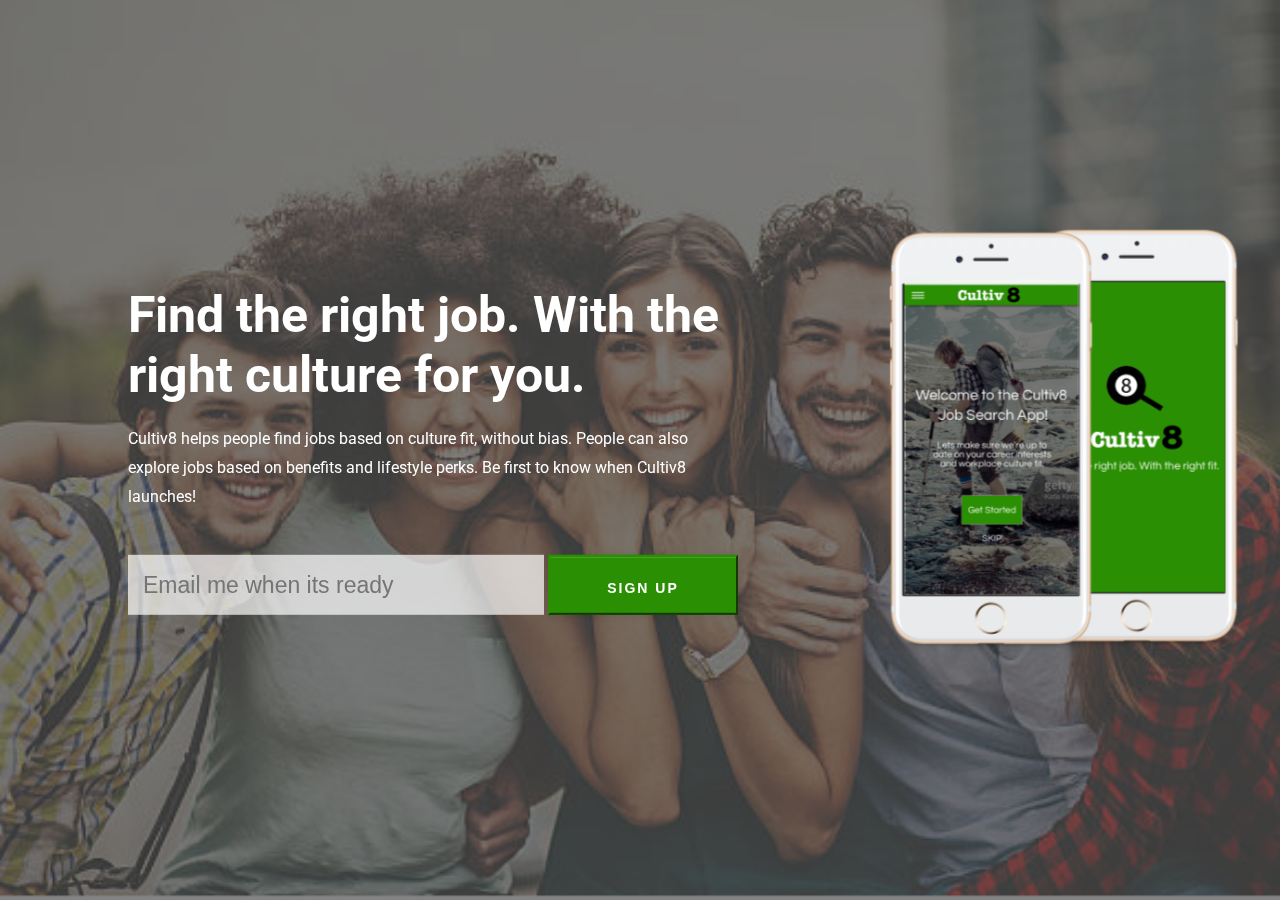
<file: index.html>
<!doctype html>
<html lang="en" class="no-js">
<head>
	<meta charset="UTF-8">
	<meta name="viewport" content="width=device-width, initial-scale=1">

	<link href='https://fonts.googleapis.com/css?family=Roboto:400,100,700' rel='stylesheet' type='text/css'>
	<link rel="stylesheet" href="css/reset.css"> <!-- CSS reset -->
	<link rel="stylesheet" href="css/style.css"> <!-- Resource style -->

	<script src="js/modernizr.js"></script> <!-- Modernizr -->

	<title>Cultiv8 | Find the best job for you</title>
</head>
<body>

	<main class="cd-main-content">
		<div class="cd-product-intro">
			<h1 class="cover-text">Find the right job. With the right culture for you.</h1>
			<p class="cover-text">Cultiv8 helps people find jobs based on culture fit, without bias. People can also
				explore jobs based on benefits and lifestyle perks. Be first to know when Cultiv8 launches!<br></p>
			<div class="cd-triggers">

				<!-- Begin MailChimp Signup Form -->
<link href="//cdn-images.mailchimp.com/embedcode/classic-10_7.css" rel="stylesheet" type="text/css">

<div >
<form action="https://facebook.us15.list-manage.com/subscribe/post?u=e168ea73f1bf8e6eddbf8a430&amp;id=d43be09b85" method="post"  name="mc-embedded-subscribe-form" class="validate" target="_blank" novalidate>
    <div id="mc_embed_signup_scroll">

<div class="indicates-required"></div>
<div class="mc-field-group">
	<label for="mce-EMAIL"></label>
	<input type="email" id="KeywordSearch" name="EMAIL" class="required email" placeholder="Email me when its ready" >
	<!-- real people should not fill this in and expect good things - do not remove this or risk form bot signups-->
 	<div style="position: absolute; left: -5000px;" aria-hidden="true"><input type="text" name="b_e168ea73f1bf8e6eddbf8a430_d43be09b85" tabindex="-1" value=""></div>
 	<input type="submit" value="Sign Up" name="subscribe" class="btn">
 	</div>
</div>
	<div id="mce-responses" class="clear">
		<div class="response" id="mce-error-response" style="display:none"></div>
		<div class="response" id="mce-success-response" style="display:none"></div>
	</div>
</form>
</div>
<script type='text/javascript' src='//s3.amazonaws.com/downloads.mailchimp.com/js/mc-validate.js'></script><script type='text/javascript'>(function($) {window.fnames = new Array(); window.ftypes = new Array();fnames[0]='EMAIL';ftypes[0]='email';fnames[1]='FNAME';ftypes[1]='text';fnames[2]='LNAME';ftypes[2]='text';}(jQuery));var $mcj = jQuery.noConflict(true);</script>
<!--End mc_embed_signup-->
			</div>
		</div> <!-- cd-product-intro -->
<!-->
		<div id="cd-product-tour">
			<ul>
				<li class="cd-single-item cd-active">
					<div class="cd-caption">
						<h2></h2>
						<p>Lorem ipsum dolor sit amet, consectetur adipisicing elit. Voluptatibus praesentium, quis ab iusto possimus quaerat perspiciatis voluptas obcaecati ipsam autem.
						</p>
					</div>
					<div class="cd-image-container">
						<div>
							<div class="cd-image-wrapper">
								<img src="img/cultiv8-overlapping.png" data-video="video/video-1" alt="Screen Preview 1">
							</div>
						</div>
					</div>
				</li>
				<li class="cd-single-item cd-not-visible cd-move-right">
					<div class="cd-caption">
						<h2>This one is even better</h2>
						<p>Lorem ipsum dolor sit amet, consectetur adipisicing elit. Voluptatibus praesentium, quis ab iusto possimus quaerat perspiciatis voluptas obcaecati ipsam autem.
						</p>
					</div>
					<div class="cd-image-container">
						<div>
							<div class="cd-phone-frame"></div>
							<div class="cd-image-wrapper">
								<img src="img/screen-2.png" data-video="video/video-2" alt="Screen Preview 2">
							</div>
						</div>
					</div>
				</li>
				<li class="cd-single-item cd-not-visible cd-move-right">
					<div class="cd-caption">
						<h2>Feature number 3</h2>
						<p>Lorem ipsum dolor sit amet, consectetur adipisicing elit. Voluptatibus praesentium, quis ab iusto possimus quaerat perspiciatis voluptas obcaecati ipsam autem.
						</p>
					</div>
					<div class="cd-image-container">
						<div>
							<div class="cd-phone-frame"></div>
							<div class="cd-image-wrapper">
								<img src="img/screen-3.png" data-video="video/video-3" alt="Screen Preview 3">
							</div>
						</div>
					</div>
				</li>
			</ul>
		</div>  <!-- cd-product-tour -->

		<!--<div class="cd-slider-nav">
			<a class="cd-prev" href="#0">Previous</a>
			<a class="cd-next" href="#0">Next</a>
		</div> <!-- cd-slider-nav -->

		<div class="cd-loader"></div> <!-- top loading bar -->
	</main>
<script src="js/jquery-2.1.1.js"></script>
<script src="js/main.js"></script> <!-- Resource jQuery -->
</body>
</html>
</file>
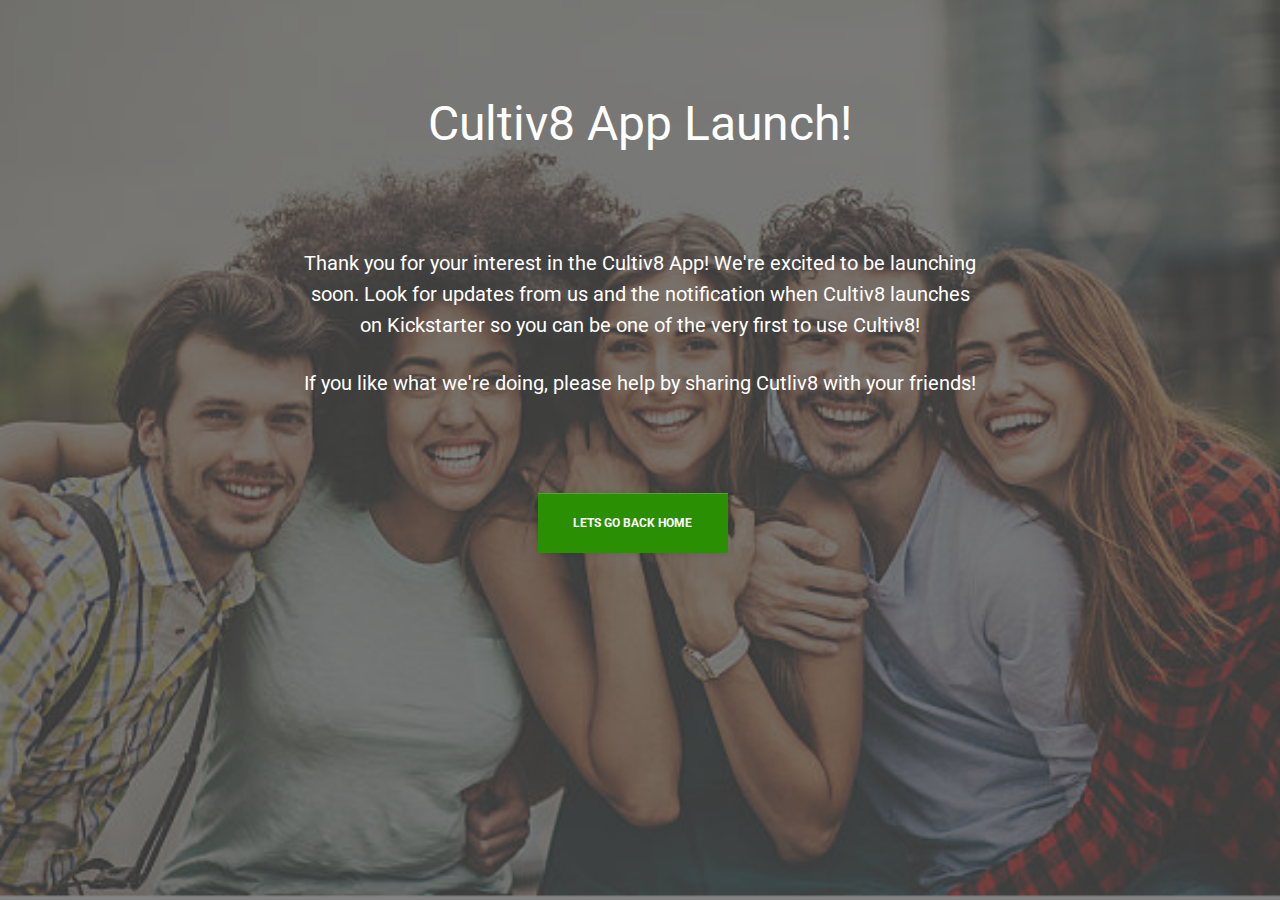
<file: thankyou.html>
<!doctype html>
<html lang="en" class="no-js">
<head>
	<meta charset="UTF-8">
	<meta name="viewport" content="width=device-width, initial-scale=1">

	<link href='http://fonts.googleapis.com/css?family=Roboto:400,100,700' rel='stylesheet' type='text/css'>
	<link rel="stylesheet" href="css/reset.css"> <!-- CSS reset -->
	<link rel="stylesheet" href="css/style.css"> <!-- Resource style -->

	<script src="js/modernizr.js"></script> <!-- Modernizr -->

	<title>Cultiv8 | Find the best job for you</title>
</head>
<section>

	<div class="col-md-8 col-md-offset-2 col-sm-12">
		<h1 class="header center"><b>Cultiv8 App Launch!</b></h1>
	</div>

  <p class="body-text center-small-text" style="padding: 0px 300px 0px 300px; line-height:31px;">Thank you for your interest in the Cultiv8 App! We're excited to be launching soon. Look for updates from us and the notification when Cultiv8 launches on Kickstarter so you can be one of the very first to use Cultiv8!</p>
<br/>
<br/>
<p class="body-text center-small-text">If you like what we're doing, please help by sharing Cutliv8 with your friends!
</p>




	<div class="center-button">
  <p class="center">
    <a class="" id="backtohome" href="http://cultiv8jobs.com/" role="button">Lets go back home</a>
  </p>

</div>
</section>
</body>
</html>
</file>
<file: css/style.css>
/* --------------------------------

Primary style

-------------------------------- */
html * {
  -webkit-font-smoothing: antialiased;
  -moz-osx-font-smoothing: grayscale;
}

*, *::after, *::before {
  -webkit-box-sizing: border-box;
  -moz-box-sizing: border-box;
  box-sizing: border-box;
}

*::after, *::before {
  content: '';
}

body {
  font-size: 100%;
  font-family: "Roboto", sans-serif;
  color: #646464;
  background-color: #fff;
  background: url('../img/people-diverse-dark.png') no-repeat center center fixed;
    -webkit-background-size: cover;
    -moz-background-size: cover;
    -o-background-size: cover;
    background-size: cover;

}

a {
  color: #f58780;
  text-decoration: none;
}
h1,
.h1 {
  font-size: 48px;
}

img {
  max-width: 100%;
}

h1, h2 {
  color: #646464;
}

/* --------------------------------

Modules - reusable parts of our design

-------------------------------- */
.btn {
  display: inline-block;
  text-align: center;
  text-transform: uppercase;
  font-weight: bold;
  font-size: 12px;
  font-size: 0.75rem;
  color: #ffffff;
  background-color: #2B8F04;
  box-shadow: 0 1px 6px rgba(0, 0, 0, 0.1), inset 0 1px 0 rgba(255, 255, 255, 0.2);
  -webkit-transition: background-color 0.2s;
  -moz-transition: background-color 0.2s;
  transition: background-color 0.2s;
}
.no-touch .btn:hover {
  background-color: #90c881;
}
.btn.learn {
  background-color: #545454;
}
.no-touch .btn.learn:hover {
  background-color: #aeaeae;
}
.header {
  color: white;
  font-size: 48px;
  text-align: center;
}
.body-text {
  color: #fff;
}
.center {
    margin: auto;
    padding: 100px;
}
.center-small-text {
    padding: 0px 150px 0px 150px;
    text-align: center;
    font-size: 20px;
}
.center-button {
    padding: 0px 150px 0px 150px;
    text-align: center;
}
@media only screen and (min-width: 1070px) {
  .btn {
    font-size: 14px;
    font-size: 0.875rem;
    letter-spacing: 2px;
  }
}

/* --------------------------------

Main components

-------------------------------- */
html, body {
  /* important for .cd-main-content 100% height to work */
  height: 100%;
}

.cd-header {
  position: fixed;
  top: 0;
  left: 0;
  z-index: 3;
  width: 100%;
  height: 50px;
  background-color: #2b2d40;
  overflow: hidden;
  /* Force Hardware Acceleration in WebKit */
  -webkit-transform: translateZ(0);
  -moz-transform: translateZ(0);
  -ms-transform: translateZ(0);
  -o-transform: translateZ(0);
  transform: translateZ(0);
  -webkit-backface-visibility: hidden;
  backface-visibility: hidden;
  -webkit-transform: translateY(-100%);
  -moz-transform: translateY(-100%);
  -ms-transform: translateY(-100%);
  -o-transform: translateY(-100%);
  transform: translateY(-100%);
  -webkit-transition: -webkit-transform 0.3s;
  -moz-transition: -moz-transform 0.3s;
  transition: transform 0.3s;
}
.cd-header:after {
  content: "";
  display: table;
  clear: both;
}
.cd-header #cd-logo {
  float: left;
  margin: 18px 0 0 5%;
}
.cd-header #cd-logo img {
  display: block;
  width: 60px;
  height: 18px;
}
.cd-header #cd-action {
  display: inline-block;
  float: right;
  margin: 10px 5% 0 0;
}
.cd-header .btn {
  height: 30px;
  line-height: 30px;
  padding: 0 2em;
}
.cd-header.slide-down {
  -webkit-transform: translateY(0);
  -moz-transform: translateY(0);
  -ms-transform: translateY(0);
  -o-transform: translateY(0);
  transform: translateY(0);
}
@media only screen and (min-width: 1070px) {
  .cd-header {
    height: 90px;
    background-color: transparent;
  }
  .cd-header #cd-logo {
    margin-top: 32px;
    font-size: 28px;
    font-size: 1.75rem;
  }
  .cd-header #cd-logo img {
    width: 80px;
    height: 25px;
  }
  .cd-header #cd-action {
    margin: 20px 5% 0 0;
  }
  .cd-header .btn {
    height: 50px;
    line-height: 50px;
  }
}

.cd-main-content {
  overflow: hidden;
  max-width: 1440px;
  margin: 0 auto;
}
@media only screen and (min-width: 1070px) {
  .cd-main-content {
    position: relative;
    height: 100%;
    min-height: 500px;
    padding: 0 10%;
  }
}

.cd-product-intro {
  padding: 50px 5%;
  text-align: center;
}
.cd-product-intro h1 {
  margin-bottom: 10px;
  font-weight: 100;
  font-size: 25px;
  font-size: 1.5625rem;
  font-weight: 700;
  line-height: 1.2;
}
.cd-product-intro p {
  padding: 0 0 20px;
  font-size: 14px;
  font-size: 0.875rem;
  line-height: 1.8;
  max-width: 560px;
  margin: 0 auto;
}
.cd-product-intro .cd-triggers:after {
  content: "";
  display: table;
  clear: both;
}
.cd-product-intro .btn {
  width: 120px;
  height: 40px;
  line-height: 40px;
  margin-right: 8px;
  border-color: #2B8F04;
}
@media only screen and (min-width: 480px) {
  .cd-product-intro {
    padding: 50px 10%;
  }
}
@media only screen and (min-width: 850px) {
  .cd-product-intro {
    padding: 50px 15%;
  }
}
@media only screen and (min-width: 1070px) {
  .cd-product-intro {
    /* Force Hardware Acceleration in WebKit */
    -webkit-transform: translateZ(0);
    -moz-transform: translateZ(0);
    -ms-transform: translateZ(0);
    -o-transform: translateZ(0);
    transform: translateZ(0);
    -webkit-backface-visibility: hidden;
    backface-visibility: hidden;
    position: absolute;
    top: 50%;
    -webkit-transform: translateY(-50%);
    -moz-transform: translateY(-50%);
    -ms-transform: translateY(-50%);
    -o-transform: translateY(-50%);
    transform: translateY(-50%);
    left: 10%;
    width: 50%;
    padding: 0;
    text-align: left;
    -webkit-transition: -webkit-transform 0.3s, opacity 0.3s;
    -moz-transition: -moz-transform 0.3s 0s, opacity 0.3s;
    transition: transform 0.3s, opacity 0.3s;
  }
  .is-product-tour .cd-product-intro {
    opacity: 0;
    -webkit-transform: translateY(-50%) translateX(-50%);
    -moz-transform: translateY(-50%) translateX(-50%);
    -ms-transform: translateY(-50%) translateX(-50%);
    -o-transform: translateY(-50%) translateX(-50%);
    transform: translateY(-50%) translateX(-50%);
  }
  .cd-product-intro h1 {
    font-size: 50px;
    font-size: 3.125rem;
  }
  .cd-product-intro p {
    font-size: 16px;
    font-size: 1rem;
    padding: 10px 0 44px;
    margin: 0;
  }
  .cd-product-intro .btn {
    margin-right: 15px;
    width: 190px;
    height: 60px;
    line-height: 60px;
    border-color: #2B8F04;
  }
}
.cover-text {
  color: #fff;
}
#backtohome{
  margin-right: 15px;
  width: 190px;
  height: 60px;
  line-height: 60px;
  border-color: #2B8F04;
  display: inline-block;
  text-align: center;
  text-transform: uppercase;
  font-weight: bold;
  font-size: 12px;
  font-size: 0.75rem;
  color: #ffffff;
  background-color: #2B8F04;
  box-shadow: 0 1px 6px rgba(0, 0, 0, 0.1), inset 0 1px 0 rgba(255, 255, 255, 0.2);
  -webkit-transition: background-color 0.2s;
  -moz-transition: background-color 0.2s;
  transition: background-color 0.2s;
}
#cd-product-tour {
  position: relative;
}
@media only screen and (min-width: 1070px) {
  #cd-product-tour {
    width: 100%;
    max-width: 850px;
    margin: 0 auto;
    height: 500px;
    top: 50%;
    left: 0;
    -webkit-transform: translateZ(0);
    -moz-transform: translateZ(0);
    -ms-transform: translateZ(0);
    -o-transform: translateZ(0);
    transform: translateZ(0);
    -webkit-transform: translateY(-50%) translateX(75%);
    -moz-transform: translateY(-50%) translateX(75%);
    -ms-transform: translateY(-50%) translateX(75%);
    -o-transform: translateY(-50%) translateX(75%);
    transform: translateY(-50%) translateX(75%);
    -webkit-transition: -webkit-transform 0.3s;
    -moz-transition: -moz-transform 0.3s;
    transition: transform 0.3s;
  }
  .is-product-tour #cd-product-tour {
    -webkit-transform: translateY(-50%) translateX(0);
    -moz-transform: translateY(-50%) translateX(0);
    -ms-transform: translateY(-50%) translateX(0);
    -o-transform: translateY(-50%) translateX(0);
    transform: translateY(-50%) translateX(0);
  }
  #cd-product-tour > ul {
    height: 100%;
    width: 100%;
  }
}

.cd-single-item {
  /* product tour - single list item */
  padding: 50px 5% 120px;
  width: 100%;
  text-align: center;
  border-top: 1px solid #494e6e;
}
.cd-single-item h2 {
  margin-bottom: 15px;
  font-size: 22px;
  font-size: 1.375rem;
}
.cd-single-item p {
  padding: 10px 0 50px;
  font-size: 14px;
  font-size: 0.875rem;
  line-height: 1.6;
}
@media only screen and (min-width: 480px) {
  .cd-single-item {
    padding: 50px 10% 120px;
  }
}
@media only screen and (min-width: 850px) {
  .cd-single-item {
    padding: 50px 15% 120px;
  }
  .cd-single-item:after {
    content: "";
    display: table;
    clear: both;
  }
  .cd-single-item .cd-caption {
    width: 50%;
    float: left;
    margin-top: 180px;
  }
  .cd-single-item:nth-child(2n) .cd-caption {
    float: right;
  }
}
@media only screen and (min-width: 1070px) {
  .cd-single-item {
    position: absolute;
    top: 50%;
    -webkit-transform: translateY(-50%);
    -moz-transform: translateY(-50%);
    -ms-transform: translateY(-50%);
    -o-transform: translateY(-50%);
    transform: translateY(-50%);
    left: 0;
    text-align: left;
    border-top: none;
    padding: 0;
    visibility: visible;
  }
  .cd-single-item.cd-not-visible {
    /*need to create a specific class to change visibility value due to a Firefox bug*/
    /*CSS transition/animation fails when parent element changes visibility attribute*/
    visibility: hidden;
  }
  .cd-single-item h2 {
    font-size: 48px;
    font-size: 3rem;
    font-weight: 300;
  }
  .cd-single-item p {
    font-size: 16px;
    font-size: 1rem;
    line-height: 1.5;
    max-width: 600px;
  }
  .cd-single-item .cd-caption {
    width: 60%;
    float: right;
    margin: 80px 0 0 5%;
    opacity: 0;
    -webkit-transform: translateZ(0);
    -moz-transform: translateZ(0);
    -ms-transform: translateZ(0);
    -o-transform: translateZ(0);
    transform: translateZ(0);
    -webkit-transition: -webkit-transform 0.3s, opacity 0.3s;
    -moz-transition: -moz-transform 0.3s 0s, opacity 0.3s;
    transition: transform 0.3s, opacity 0.3s;
  }
  .is-product-tour .cd-single-item.cd-active .cd-caption {
    opacity: 1;
  }
  .cd-single-item.cd-move-right .cd-caption {
    -webkit-transform: translateX(100px);
    -moz-transform: translateX(100px);
    -ms-transform: translateX(100px);
    -o-transform: translateX(100px);
    transform: translateX(100px);
  }
}

.cd-image-container {
  /*wrapper for image (and video - desktop only)*/
  max-width: 226px;
  margin: 0 auto;
  padding-top: 50px;
}
.cd-image-container > div {
  position: relative;
}
.cd-image-container img {
  display: block;
}
.cd-image-container video {
  display: none;
}
@media only screen and (min-width: 850px) {
  .cd-image-container {
    float: right;
  }
  .cd-single-item:nth-child(2n) .cd-image-container {
    float: left;
  }
}
@media only screen and (min-width: 1070px) {
  .cd-image-container {
    width: 50%;
    float: left;
    max-width: none;
    padding: 0px 0px 250px 0px;
  }
  .cd-image-container > div {
    display: inline-block;
    max-width: 100%;
    max-height: 100%;
  }
  .cd-image-container img {
    -webkit-transition: -webkit-transform 0.3s;
    -moz-transition: -moz-transform 0.3s;
    transition: transform 0.3s;
    -webkit-transform: translateZ(0);
    -moz-transform: translateZ(0);
    -ms-transform: translateZ(0);
    -o-transform: translateZ(0);
    transform: translateZ(0);
  }
  .cd-image-container video {
    /*not inserted in html - will be loaded through jQuery*/
    display: block;
    position: absolute;
    width: 402px;
    left: 50%;
    top: 50%;
    bottom: auto;
    right: auto;
    z-index: 1;
    -webkit-transition: -webkit-transform 0.3s;
    -moz-transition: -moz-transform 0.3s;
    transition: transform 0.3s;
    -webkit-transform: translateZ(0);
    -moz-transform: translateZ(0);
    -ms-transform: translateZ(0);
    -o-transform: translateZ(0);
    transform: translateZ(0);
    -webkit-transform: translateX(-50%) translateY(-50%) rotate(-90deg);
    -moz-transform: translateX(-50%) translateY(-50%) rotate(-90deg);
    -ms-transform: translateX(-50%) translateY(-50%) rotate(-90deg);
    -o-transform: translateX(-50%) translateY(-50%) rotate(-90deg);
    transform: translateX(-50%) translateY(-50%) rotate(-90deg);
  }
  .cd-move-right .cd-image-container img {
    -webkit-transform: translateX(100%);
    -moz-transform: translateX(100%);
    -ms-transform: translateX(100%);
    -o-transform: translateX(100%);
    transform: translateX(100%);
  }
  .cd-move-right .cd-image-container video {
    -webkit-transform: translateX(50%) translateY(-50%) rotate(-90deg);
    -moz-transform: translateX(50%) translateY(-50%) rotate(-90deg);
    -ms-transform: translateX(50%) translateY(-50%) rotate(-90deg);
    -o-transform: translateX(50%) translateY(-50%) rotate(-90deg);
    transform: translateX(50%) translateY(-50%) rotate(-90deg);
  }
}

.cd-phone-frame {
  /* Phone in CSS */
  -webkit-box-sizing: content-box;
  -moz-box-sizing: content-box;
  box-sizing: content-box;
  position: absolute;
  top: -45px;
  left: -10px;
  width: 100%;
  height: 100%;
  border-color: #eaeaea;
  border-style: solid;
  border-width: 45px 10px;
  border-radius: 2.5em;
  -webkit-backface-visibility: hidden;
  backface-visibility: hidden;
}
.cd-phone-frame::after, .cd-phone-frame::before {
  /*these are the iPhone circle elements*/
  position: absolute;
  left: 50%;
  right: auto;
  -webkit-transform: translateX(-50%);
  -moz-transform: translateX(-50%);
  -ms-transform: translateX(-50%);
  -o-transform: translateX(-50%);
  transform: translateX(-50%);
  -webkit-backface-visibility: hidden;
  backface-visibility: hidden;
  background-color: #202331;
  border-radius: 50%;
}
.cd-phone-frame::before {
  height: 11px;
  width: 11px;
  top: -28px;
}
.cd-phone-frame::after {
  height: 31px;
  width: 31px;
  bottom: -38px;
}

.cd-image-wrapper {
  position: relative;
  overflow: hidden;
  z-index: 2;
}

.cd-slider-nav {
  /* product discover slider navigation */
  display: none;
  position: fixed;
  bottom: 0;
  left: 0;
  z-index: 1;
  width: 100%;
  height: 80px;
}
.cd-slider-nav:after {
  content: "";
  display: table;
  clear: both;
}
.cd-slider-nav a {
  position: relative;
  display: block;
  height: 100%;
  width: 50%;
  float: left;
  overflow: hidden;
  text-indent: 100%;
  white-space: nowrap;
  color: transparent;
  background: #353850;
}
.no-touch .cd-slider-nav a:hover {
  background: #2f3246;
}
.cd-slider-nav a::before {
  /*this is the bacgrounf arrow - we have been used a before element to change the opacity on hover*/
  position: absolute;
  left: 50%;
  top: 50%;
  bottom: auto;
  right: auto;
  -webkit-transform: translateX(-50%) translateY(-50%);
  -moz-transform: translateX(-50%) translateY(-50%);
  -ms-transform: translateX(-50%) translateY(-50%);
  -o-transform: translateX(-50%) translateY(-50%);
  transform: translateX(-50%) translateY(-50%);
  width: 24px;
  height: 16px;
  opacity: .2;
  background: url(../img/cd-arrow.svg) no-repeat center center;
  -webkit-backface-visibility: hidden;
  backface-visibility: hidden;
  -webkit-transition: opacity 0.2s;
  -moz-transition: opacity 0.2s;
  transition: opacity 0.2s;
}
.no-touch .cd-slider-nav a:hover::before {
  opacity: 1;
}
.cd-slider-nav .cd-next {
  border-left: 1px solid #3f435f;
}
.cd-slider-nav .cd-next::before {
  -webkit-transform: translateX(-50%) translateY(-50%) rotate(180deg);
  -moz-transform: translateX(-50%) translateY(-50%) rotate(180deg);
  -ms-transform: translateX(-50%) translateY(-50%) rotate(180deg);
  -o-transform: translateX(-50%) translateY(-50%) rotate(180deg);
  transform: translateX(-50%) translateY(-50%) rotate(180deg);
}
@media only screen and (min-width: 1070px) {
  .cd-slider-nav {
    display: block;
  }
  .cd-slider-nav a {
    visibility: hidden;
    opacity: 0;
    -webkit-transition: opacity 0.3s 0s, visibility 0s 0.3s, background 0.2s;
    -moz-transition: opacity 0.3s 0s, visibility 0s 0.3s, background 0.2s;
    transition: opacity 0.3s 0s, visibility 0s 0.3s, background 0.2s;
  }
  .is-product-tour .cd-slider-nav a {
    visibility: visible;
    opacity: 1;
    -webkit-transition: opacity 0.3s 0s, visibility 0s 0s, background 0.2s;
    -moz-transition: opacity 0.3s 0s, visibility 0s 0s, background 0.2s;
    transition: opacity 0.3s 0s, visibility 0s 0s, background 0.2s;
  }
  .is-product-tour .cd-slider-nav a.cd-inactive {
    visibility: hidden;
    opacity: 0;
    -webkit-transition: opacity 0.3s 0s, visibility 0s 0.3s, background 0.2s;
    -moz-transition: opacity 0.3s 0s, visibility 0s 0.3s, background 0.2s;
    transition: opacity 0.3s 0s, visibility 0s 0.3s, background 0.2s;
  }
}

.cd-loader {
  /*top loading bar*/
  position: fixed;
  top: 0;
  left: 0;
  height: 3px;
  width: 0;
  background-color: #f58780;
  display: none;
}
#KeywordSearch{
  border: none;
  background: rgba(255,255,255,0.7);
  width: 100%;
  text-transform: none;
  color: #181717;
  font-size: 23px;
  line-height: 26px;
  padding: 17px 15px;
  height: 60px;
  width: 65%;
  vertical-align: bottom;
}
</file>
